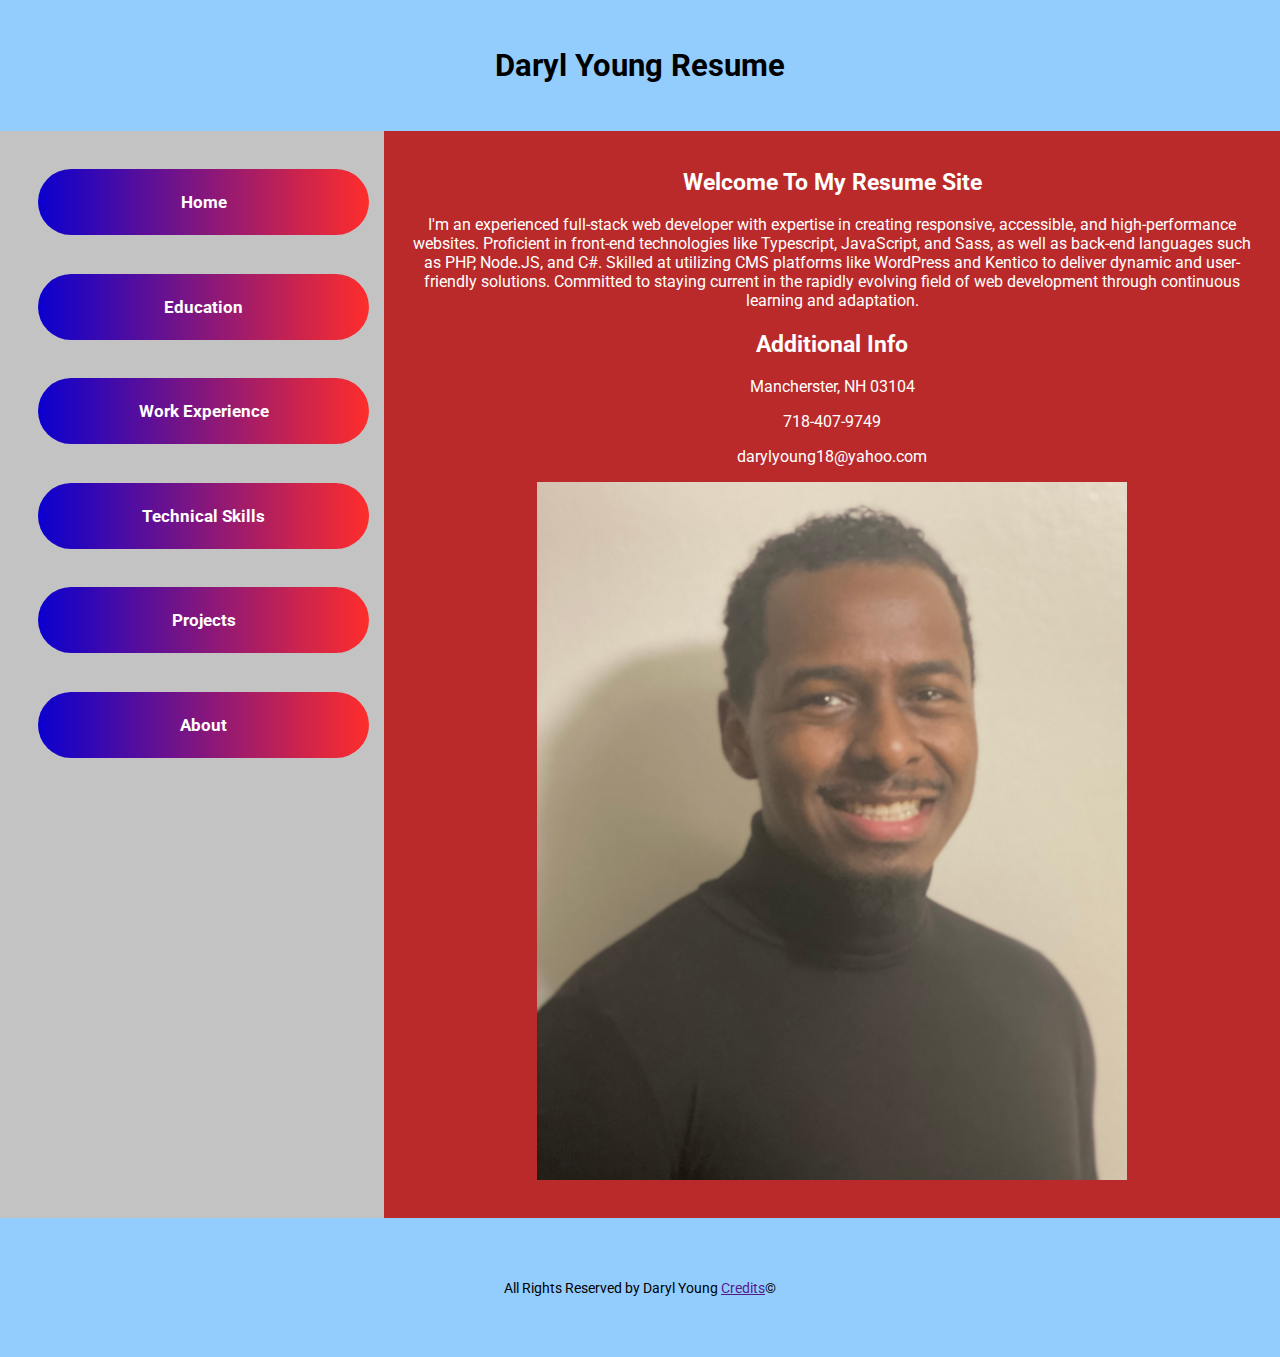
<file: index.html>
<!DOCTYPE html>
<html lang="en">
<head>
    <meta charset="UTF-8">
    <meta name="viewport" content="width=device-width, initial-scale=1.0">
    <meta name="description" content="A website highlighting Daryl Young's resume">
    <link rel="preconnect" href="https://fonts.googleapis.com">
    <link rel="preconnect" href="https://fonts.gstatic.com" crossorigin>
    <link href="https://fonts.googleapis.com/css2?family=Montserrat:ital,wght@0,100..900;1,100..900&family=Roboto:ital,wght@0,100..900;1,100..900&display=swap" rel="stylesheet">
    <link rel="stylesheet" href="/styles/style.css">
    <title>Home | Resume </title>
</head>
<body>
    <div class="top-wrapper">
    <div id="wrapper">
        <header>
            <h1>Daryl Young Resume</h1>
            </header>
            <div class="content-wrapper">
            <div class="nav-container">
                    <nav>
                        <ul>
                            <li><a href="index.html">Home</a></li>
                            <li><a href="education.html">Education</a></li>
                            <li><a href="work-experience.html">Work Experience</a></li>
                            <li><a href="technical-skills.html">Technical Skills</a></li>
                            <li><a href="projects.html">Projects</a></li>
                            <li><a href="about.html">About </a></li>
                        </ul>
                    </nav>
                </div>
            <main>
                <div>
                    <h2>Welcome To My Resume Site</h2>
                    <p>I'm an experienced full-stack web developer with expertise in creating responsive, accessible, and
                        high-performance websites. Proficient in front-end technologies like Typescript, JavaScript,
                        and Sass, as well as back-end languages such as PHP, Node.JS, and C#. Skilled at utilizing CMS
                        platforms like WordPress and Kentico to deliver dynamic and user-friendly solutions.
                        Committed to staying current in the rapidly evolving field of web development through
                        continuous learning and adaptation.
                    </p>
                </div>
                <div>
                    <h2>Additional Info </h2>
                    <p>Mancherster, NH 03104</p>
                    <p>718-407-9749</p>
                    <p>darylyoung18@yahoo.com</p>
                    <p class="resume-image">
                        <img alt="" src="assets\IMG_4485.jpg">
                    </p>
                </div>
            </main>
        </div>
    </div>
    <footer>
        <p>All Rights Reserved by Daryl Young <a href=""> Credits</a >&copy; </p>
    </footer>
</div>
</body>
</html>
</file>
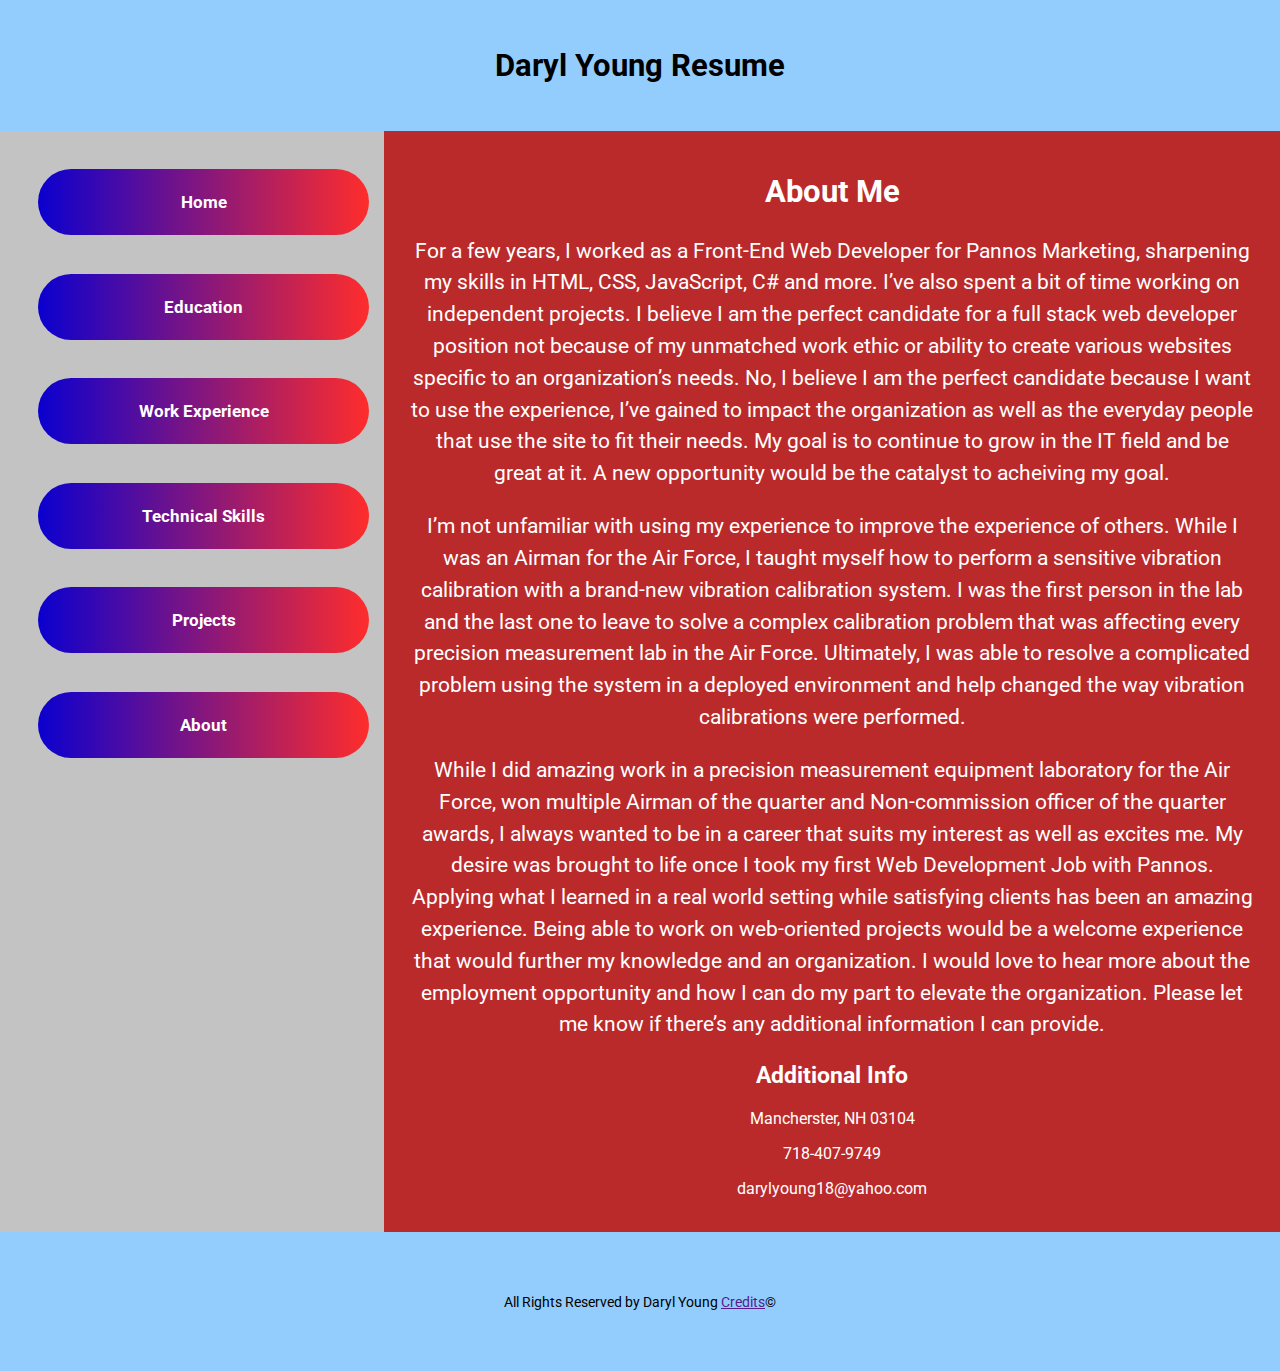
<file: about.html>
<!DOCTYPE html>
<html lang="en">
<head>
    <meta charset="UTF-8">
    <meta name="viewport" content="width=device-width, initial-scale=1.0">
    <link rel="preconnect" href="https://fonts.googleapis.com">
    <link rel="preconnect" href="https://fonts.gstatic.com" crossorigin>
    <link href="https://fonts.googleapis.com/css2?family=Montserrat:ital,wght@0,100..900;1,100..900&family=Roboto:ital,wght@0,100..900;1,100..900&display=swap" rel="stylesheet">
    <link rel="stylesheet" href="/styles/style.css">
    <link rel="stylesheet" href="/styles/about.css">
    <title>Daryl Young Resume | About</title>
</head>
<body>
    <div class="top-wrapper">
        <div id="wrapper">
            <header>
                <h1>Daryl Young Resume</h1>
                </header>
            <div class="content-wrapper">                
                    <div class="nav-container">
                        <nav>
                            <ul>
                                <li><a href="index.html">Home</a></li>
                                <li><a href="education.html">Education</a></li>
                                <li><a href="work-experience.html">Work Experience</a></li>
                                <li><a href="technical-skills.html">Technical Skills</a></li>
                                <li><a href="projects.html">Projects</a></li>
                                <li><a href="about.html">About </a></li>
                            </ul>
                        </nav>
                    </div>
                <main>
                    <div class="about-section">
                        <h2>About Me</h2>
                        <p>
                            For a few years, I worked as a Front-End Web Developer for Pannos Marketing, sharpening my skills in HTML, CSS, JavaScript, C# and more. I’ve also spent a bit of time working on independent projects.  
                            I believe I am the perfect candidate for a full stack web developer position not because of my unmatched work ethic or ability to create various websites specific to an organization’s needs.
                            No, I believe I am the perfect candidate because I want to use the experience, I’ve gained to impact the organization as well as the everyday people that use the site to fit their needs. 
                            My goal is to continue to grow in the IT field and be great at it. A new opportunity would be the catalyst to acheiving my goal.                
                        </p>
                        <p>
                            I’m not unfamiliar with using my experience to improve the experience of others. While I was an Airman for the Air Force, 
                            I taught myself how to perform a sensitive vibration calibration with a brand-new vibration calibration system. 
                            I was the first person in the lab and the last one to leave to solve a complex calibration problem that was affecting every precision measurement lab in the Air Force. 
                            Ultimately, I was able to resolve a complicated problem using the system in a deployed environment and help changed the way vibration calibrations were performed.
                        </p>
                        <p>
                            While I did amazing work in a precision measurement equipment laboratory for the Air Force, won multiple Airman of the quarter and Non-commission officer of the quarter awards, 
                        I always wanted to be in a career that suits my interest as well as excites me. My desire was brought to life once I took my first Web Development Job with Pannos. 
                        Applying what I learned in a real world setting while satisfying clients has been an amazing experience. 
                        Being able to work on web-oriented projects would be a welcome experience that would further my knowledge and an organization.
                        I would love to hear more about the employment opportunity and how I can do my part to elevate the organization. 
                        Please let me know if there’s any additional information I can provide.
                        </p>
                    </div>
                    <div>
                        <h2>Additional Info </h2>
                        <p>Mancherster, NH 03104</p>
                        <p>718-407-9749</p>
                        <p>darylyoung18@yahoo.com</p>
                    </div>
                </main>
            </div>
        </div>
    
    <footer>
        <p>All Rights Reserved by Daryl Young <a href=""> Credits</a >&copy; </p>
    </footer>
</div>
</body>
</html>
</file>
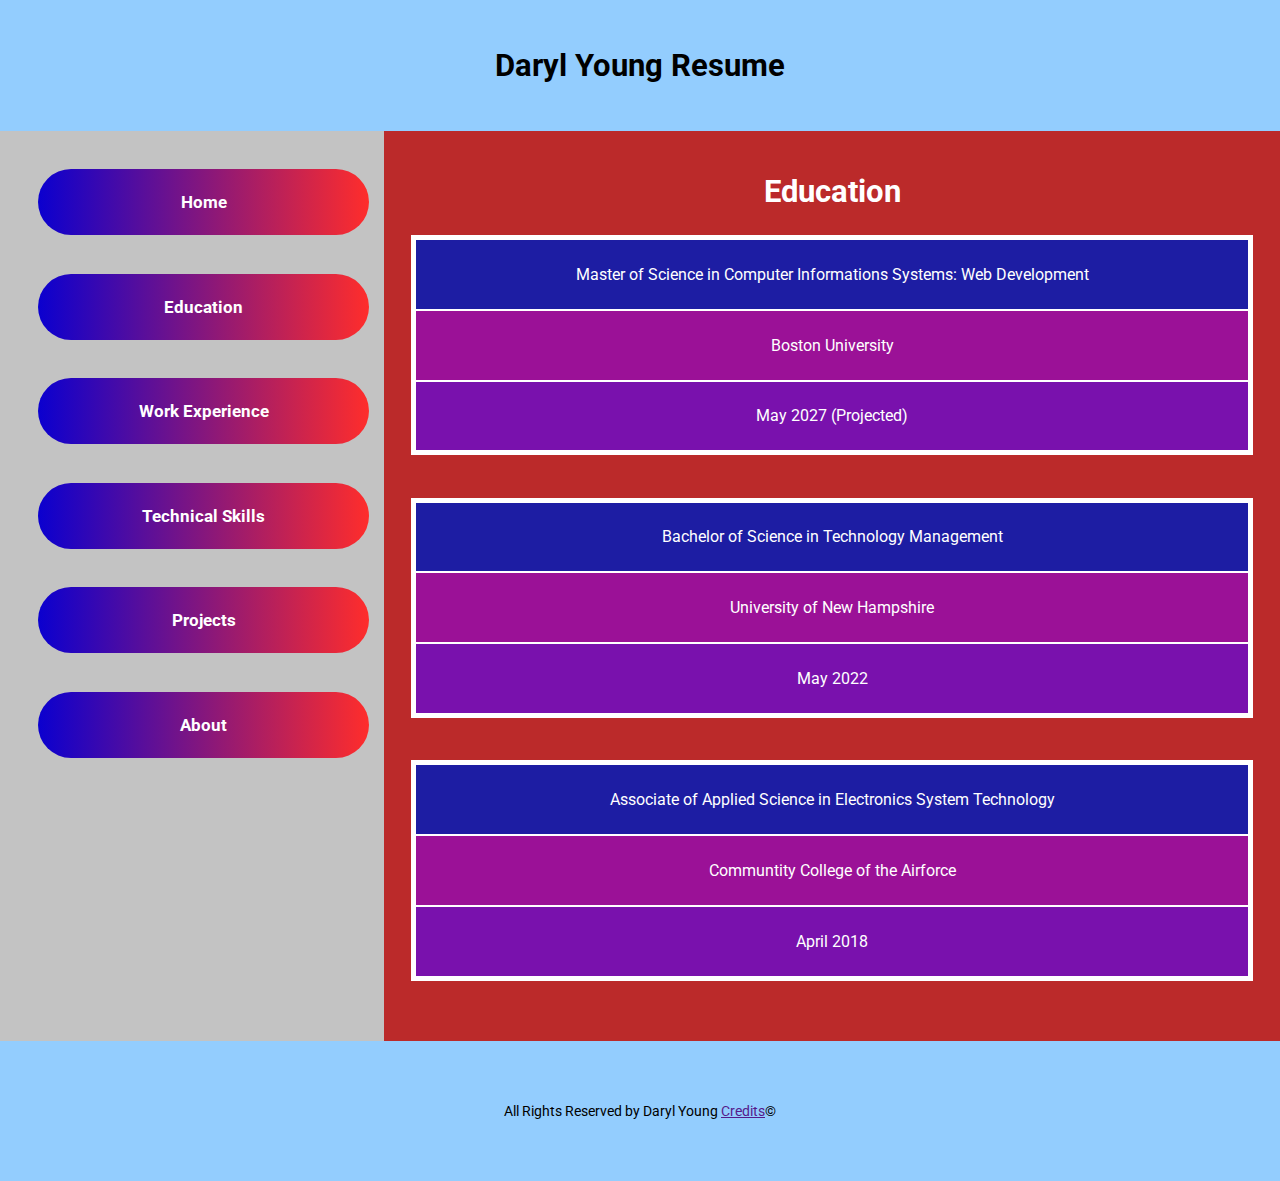
<file: education.html>
<!DOCTYPE html>
<html lang="en">
<head>
    <meta charset="UTF-8">
    <meta name="viewport" content="width=device-width, initial-scale=1.0">
    <link rel="preconnect" href="https://fonts.googleapis.com">
    <link rel="preconnect" href="https://fonts.gstatic.com" crossorigin>
    <link href="https://fonts.googleapis.com/css2?family=Montserrat:ital,wght@0,100..900;1,100..900&family=Roboto:ital,wght@0,100..900;1,100..900&display=swap" rel="stylesheet">
    <link rel="stylesheet" href="/styles/style.css">
    <link rel="stylesheet" href="/styles/education.css">
    <title>Daryl Young Resume | Education</title>
</head>
<body>
    <div class="top-wrapper">
        <div id="wrapper">
            <header>
                <h1>Daryl Young Resume</h1>
                </header>
                <div class="content-wrapper">                
                    <div class="nav-container">
                        <nav>
                            <ul>
                                <li><a href="index.html">Home</a></li>
                                <li><a href="education.html">Education</a></li>
                                <li><a href="work-experience.html">Work Experience</a></li>
                                <li><a href="technical-skills.html">Technical Skills</a></li>
                                <li><a href="projects.html">Projects</a></li>
                                <li><a href="about.html">About </a></li>
                            </ul>
                        </nav>
                    </div>
                <main>
                    <div>
                        <div class="education-title">
                            <h2>Education</h2>
                        </div>
                        <div class="education-section">
                            <div class="degree-info">
                                <p class="degree">Master of Science in Computer Informations Systems: Web Development </p>
                                <p class="school">Boston University</p>
                                <p class="grad-date">May 2027 (Projected)</p>
                            </div>
                            <div class="degree-info">
                                <p class="degree">Bachelor of Science in Technology Management</p>
                                <p class="school">University of New Hampshire</p>
                                <p class="grad-date">May 2022</p>
                            </div>
                            <div class="degree-info">
                                <p class="degree">Associate of Applied Science in Electronics System Technology</p>
                                <p class="school">Communtity College of the Airforce</p>
                                <p class="grad-date">April 2018</p>
                            </div>
                        </div>
                        
                    </div>
                    
                </main>
            </div>
        </div>
    
    <footer>
        <p>All Rights Reserved by Daryl Young <a href=""> Credits</a >&copy; </p>
    </footer>
    </div>
</body>
</html>
</file>
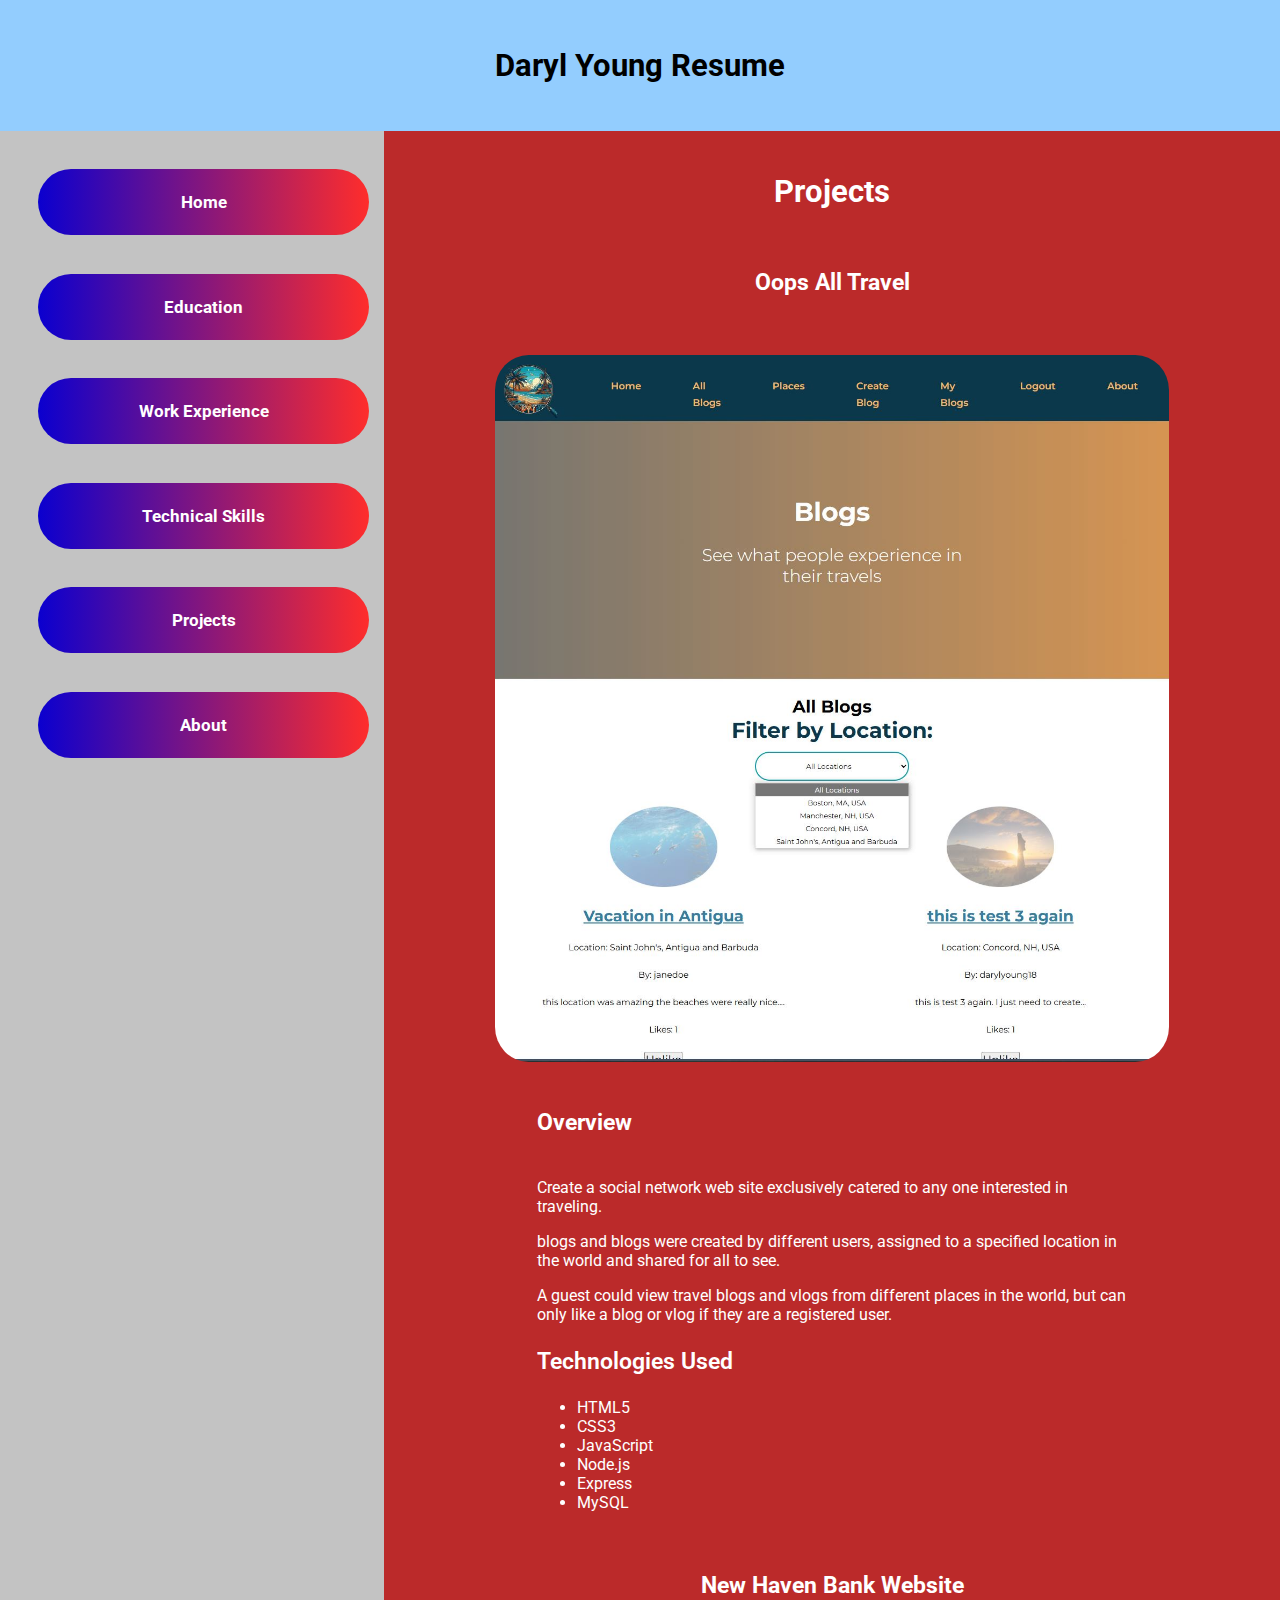
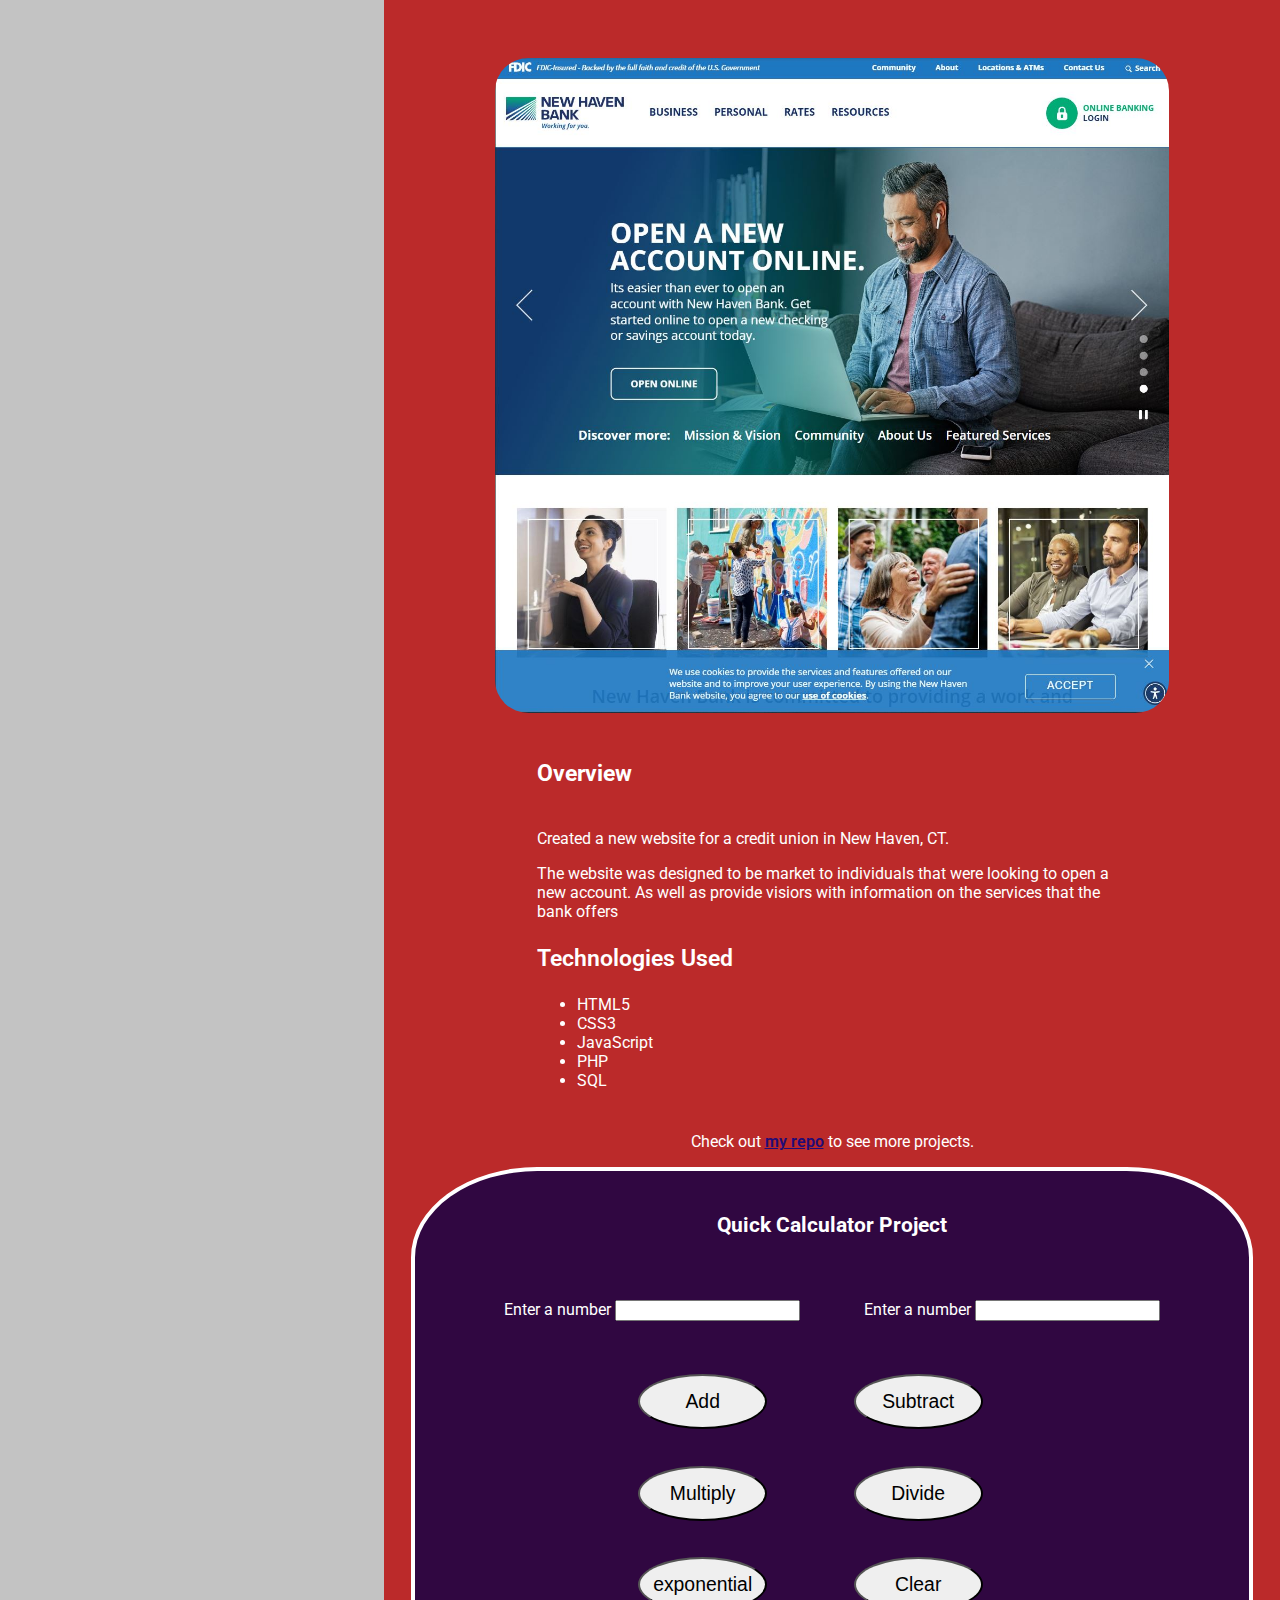
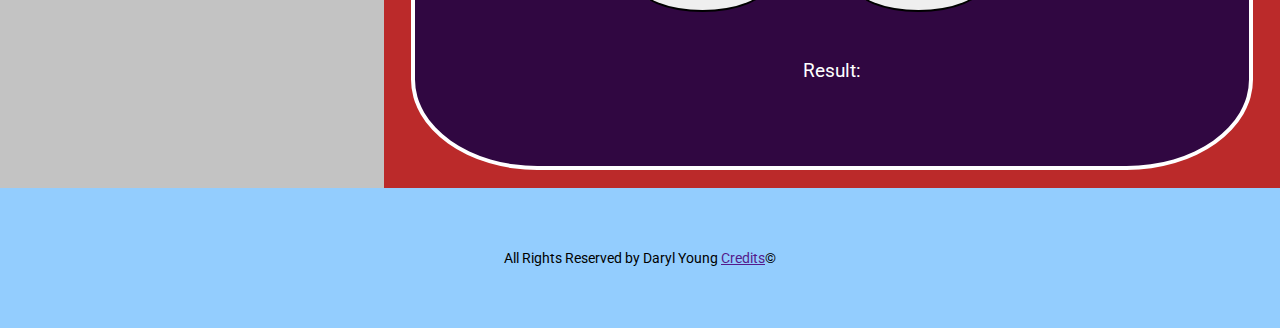
<file: projects.html>
<!DOCTYPE html>
<html lang="en">
<head>
    <meta charset="UTF-8">
    <meta name="viewport" content="width=device-width, initial-scale=1.0">
    <link rel="preconnect" href="https://fonts.googleapis.com">
    <link rel="preconnect" href="https://fonts.gstatic.com" crossorigin>
    <link href="https://fonts.googleapis.com/css2?family=Montserrat:ital,wght@0,100..900;1,100..900&family=Roboto:ital,wght@0,100..900;1,100..900&display=swap" rel="stylesheet">
    <link rel="stylesheet" href="/styles/style.css">
    <link rel="stylesheet" href="/styles/project.css">
   
    <title>Daryl Young Resume | Project</title>
</head>
<body>
    <div class="top-wrapper">
        <div id="wrapper">
            <header>
                <h1>Daryl Young Resume</h1>
                </header>
                <div class="content-wrapper">
                    <div class="nav-container">
                        <nav>
                            <ul>
                                <li><a href="index.html">Home</a></li>
                                <li><a href="education.html">Education</a></li>
                                <li><a href="work-experience.html">Work Experience</a></li>
                                <li><a href="technical-skills.html">Technical Skills</a></li>
                                <li><a href="projects.html">Projects</a></li>
                                <li><a href="about.html">About </a></li>
                            </ul>
                        </nav>
                    </div>
                <main>
                    <div class="project-title-section">
                        <h2> Projects </h2>
                        
                    </div>
                    <div class="project-section">
                        <div class="project-info">
                            <h3>Oops All Travel</h3>
                            <div class="project-image">
                                <img src="assets\oops-all-travel-pic.JPG" alt="Oops All Travel">
                            </div>
                            <div class="project-description">
                                <h3>Overview</h3>
                                <p>
                                    Create a social network web site exclusively catered to any one interested in traveling.
                                </p>
                                <p>
                                    blogs and blogs were created by different users, assigned to a specified location in the world
                                    and shared for all to see.
                                </p>
                                <p>
                                    A guest could view travel blogs and vlogs from different places in the world, but can only 
                                    like a blog or vlog if they are a registered user.
                                </p>
                                <p class="tech-used">Technologies Used</p>
                                <ul>
                                    <li>HTML5</li>
                                    <li>CSS3</li>
                                    <li>JavaScript</li>
                                    <li>Node.js</li>
                                    <li>Express</li>
                                    <li>MySQL</li>
                                </ul>
                            </div>
                        </div>
                        <div class="project-info">
                            <h3>New Haven Bank Website </h3>
                            <div class="project-image">
                                <img src="assets\nhb-img.JPG" alt="New Haven Bank ">
                            </div>
                            <div class="project-description">
                                <h3>Overview</h3>
                                <p>
                                    Created a new website for a credit union in New Haven, CT.
                                </p>
                                <p>
                                    The website was designed to be market to individuals that were looking to open a new account. As well
                                    as provide visiors with information on the services that the bank offers 
                                </p>
                            
                                <p class="tech-used">Technologies Used</p>
                                <ul>
                                    <li>HTML5</li>
                                    <li>CSS3</li>
                                    <li>JavaScript</li>
                                    <li>PHP</li>
                                    <li>SQL</li>
                                </ul>
                            </div>
                        </div>
                        <div class="repo-link">
                        <p> Check out <a href="https://github.com/darylyoungdev18">my repo</a> to see more projects.</p>
                        </div>
                    </div>
                    <div class="calculator-section">
                        <h3>Quick Calculator Project</h3>
                        <div class="calculator">
                            <form>
                                <div class="num-entry-section">
                                <div class="left-num">
                                <label for="num1">Enter a number</label>
                                <input type="number" id="num1" name="num1">
                                </div>
                                <div class="right-num">
                                <label for="num2">Enter a number</label>
                                <input type="number" id="num2" name="num2">
                                </div>
                                </div>
                                <div class="btn-cmd">
                                <button id="addition" type="submit">Add</button>
                                <button id="subtraction" type="submit">Subtract</button>
                                <button id="multiplication" type="submit">Multiply</button>
                                <button id="division" type="submit">Divide</button>
                                <button id="exponential" type="submit">exponential</button>
                                <button id="clear" type="submit">Clear</button>
                                </div>
                            </form>
                            <div class="result">
                                <p>Result: </p>
                                <p id="result"></p>
                        </div>
                    </div>
                    </div>
                </main>
            </div>
        </div>
        <footer>
            <p>All Rights Reserved by Daryl Young <a href=""> Credits</a >&copy; </p>
        </footer>
    </div>
    <script src="script.js"></script> 
</body>
</html>
</file>
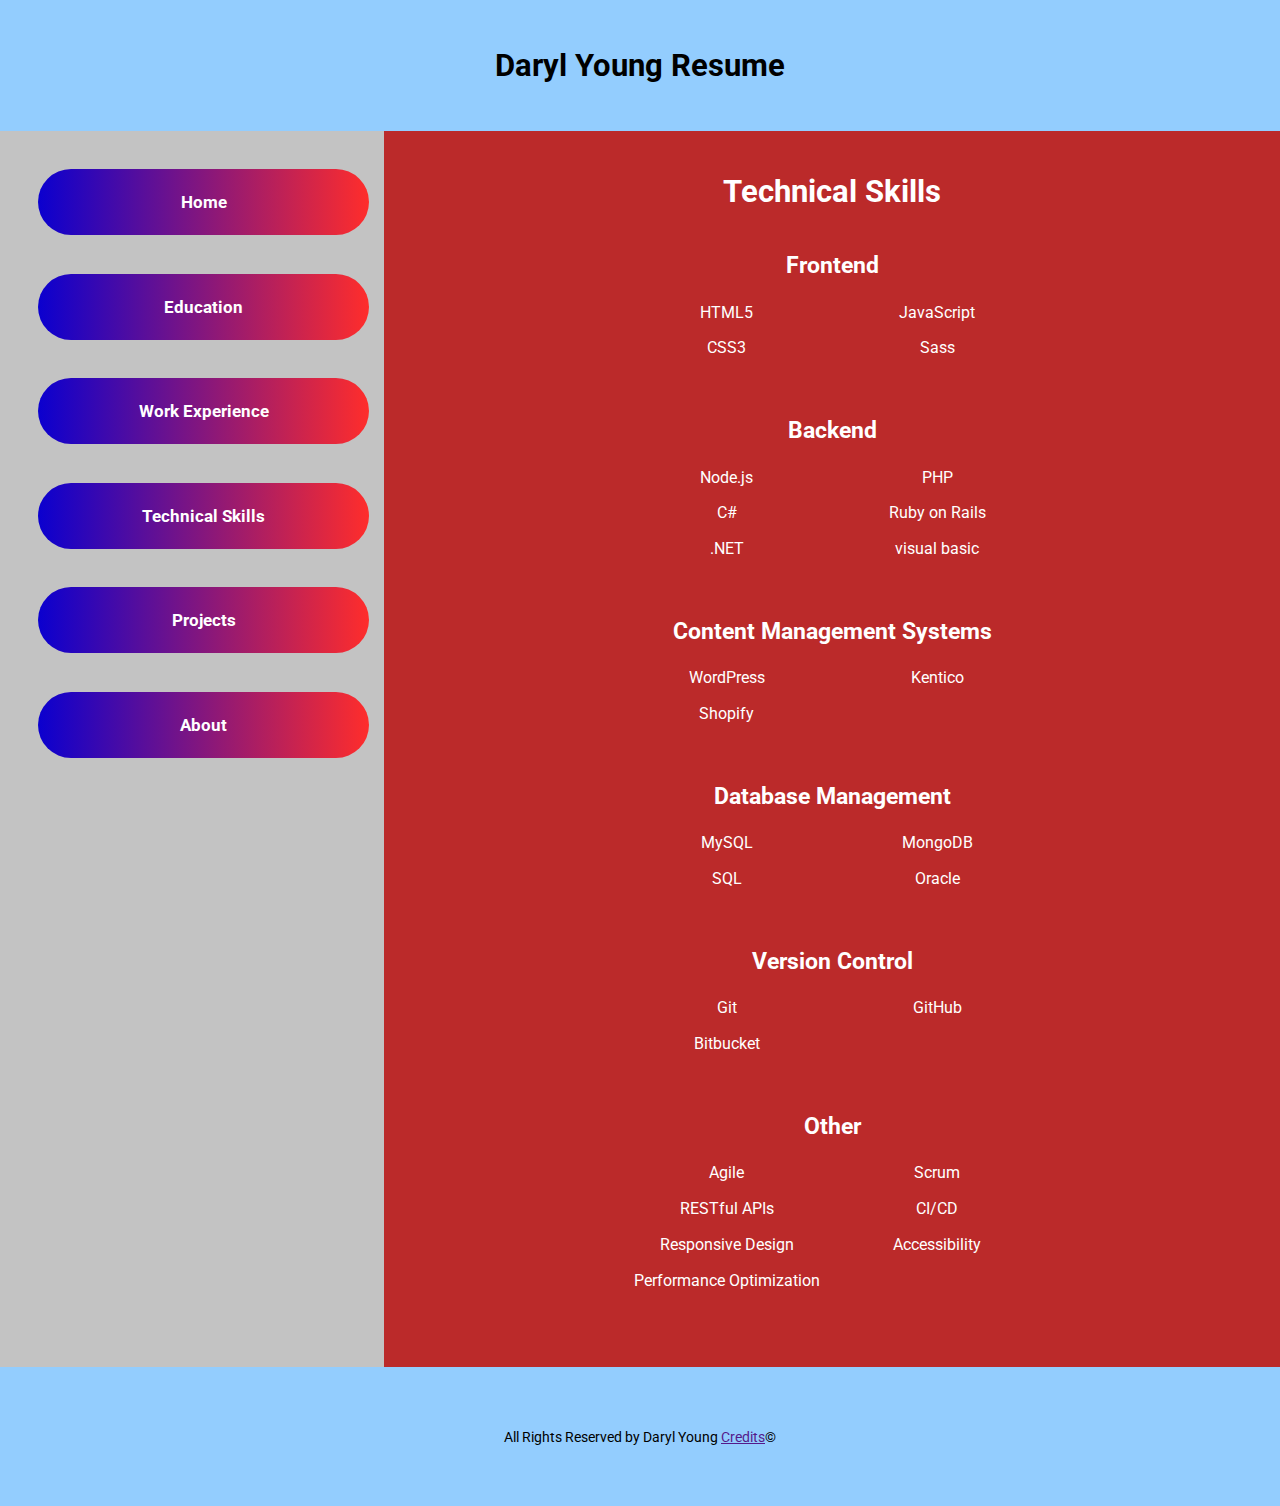
<file: technical-skills.html>
<!DOCTYPE html>
<html lang="en">
<head>
    <meta charset="UTF-8">
    <meta name="viewport" content="width=device-width, initial-scale=1.0">
    <link rel="preconnect" href="https://fonts.googleapis.com">
    <link rel="preconnect" href="https://fonts.gstatic.com" crossorigin>
    <link href="https://fonts.googleapis.com/css2?family=Montserrat:ital,wght@0,100..900;1,100..900&family=Roboto:ital,wght@0,100..900;1,100..900&display=swap" rel="stylesheet">
    <link rel="stylesheet" href="/styles/style.css">
    <link rel="stylesheet" href="/styles/skills.css">
    <title>Daryl Young Resume | Technical Skills</title>
</head>
<body>
    <div class="top-wrapper">
        <div id="wrapper">
            <header>
                <h1>Daryl Young Resume</h1>
                </header>
                <div class="content-wrapper">
                <div class="nav-container">
                    <nav>
                        <ul>
                            <li><a href="index.html">Home</a></li>
                            <li><a href="education.html">Education</a></li>
                            <li><a href="work-experience.html">Work Experience</a></li>
                            <li><a href="technical-skills.html">Technical Skills</a></li>
                            <li><a href="projects.html">Projects</a></li>
                            <li><a href="about.html">About </a></li>
                        </ul>
                    </nav>
                </div>
            <main>
                <div class="skills-title-section">
                    <h2>Technical Skills</h2>
                </div>
                <div class="skill-description">
                    <div class="skills-category">
                    <h3>Frontend</h3>
                    <ul>
                        <li>HTML5</li>
                        <li>JavaScript</li>
                        <li>CSS3</li>
                        <li>Sass</li>  
                    </ul>
                </div>
                <div class="skills-category">
                    <h3>Backend</h3>
                    <ul>
                        <li>Node.js</li>
                        <li>PHP</li>
                        <li>C#</li>
                        <li>Ruby on Rails</li>
                        <li>.NET </li>
                        <li>visual basic</li>
                    </ul>
                    </div>
                    <div class="skills-category">
                    <h3>Content Management Systems</h3>
                    <ul>
                        <li>WordPress</li>
                        <li>Kentico</li>
                        <li>Shopify</li>
                    </ul>
                    </div>
                    <div class="skills-category">
                    <h3>Database Management</h3>
                    <ul>
                        <li>MySQL</li>
                        <li>MongoDB</li>
                        <li>SQL</li>
                        <li>Oracle</li>
                    </ul>
                    </div>
                    <div class="skills-category">
                        <h3>Version Control</h3>
                        <ul>
                            <li>Git</li>
                            <li>GitHub</li>
                            <li>Bitbucket</li>
                        </ul>
                    </div>
                    <div class="skills-category">
                    <h3>Other</h3>
                    <ul>
                        <li>Agile</li>
                        <li>Scrum</li>
                        <li>RESTful APIs</li>
                        <li>CI/CD</li>
                        <li>Responsive Design</li>
                        <li>Accessibility</li>
                        <li>Performance Optimization</li>
                    </ul>
                    </div>
                </div>
            </main>
        </div>
    </div>
    <footer>
        <p>All Rights Reserved by Daryl Young <a href=""> Credits</a >&copy; </p>
    </footer>
    </div>
</body>
</html>
</file>
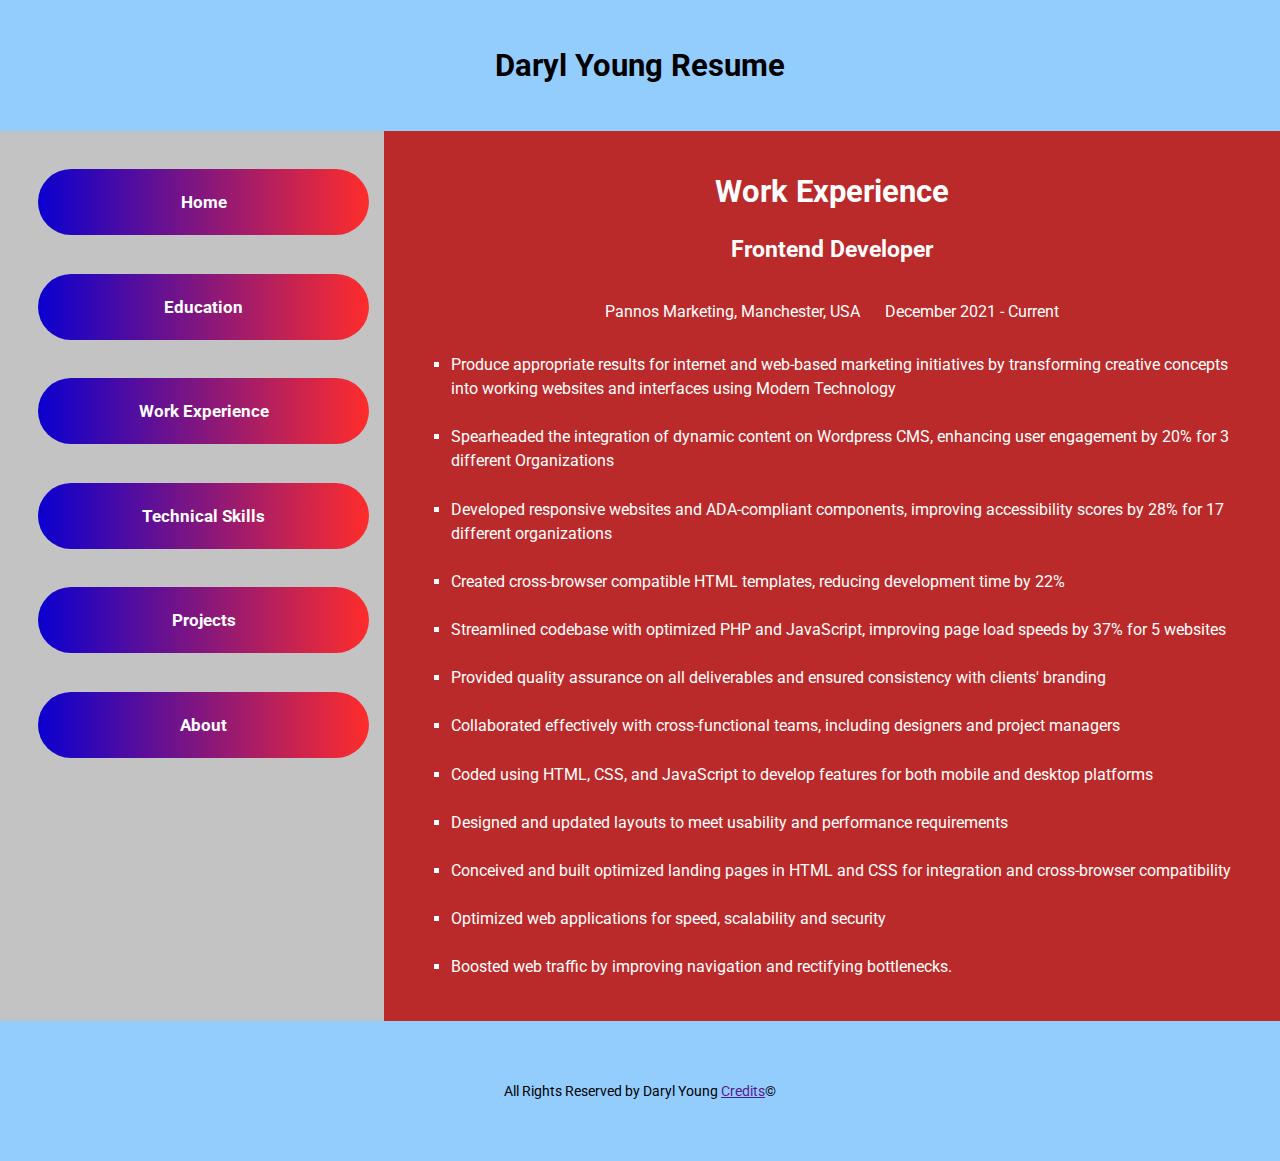
<file: work-experience.html>
<!DOCTYPE html>
<html lang="en">
<head>
    <meta charset="UTF-8">
    <meta name="viewport" content="width=device-width, initial-scale=1.0">
    <link rel="preconnect" href="https://fonts.googleapis.com">
    <link rel="preconnect" href="https://fonts.gstatic.com" crossorigin>
    <link href="https://fonts.googleapis.com/css2?family=Montserrat:ital,wght@0,100..900;1,100..900&family=Roboto:ital,wght@0,100..900;1,100..900&display=swap" rel="stylesheet">
    <link rel="stylesheet" href="/styles/style.css">
    <link rel="stylesheet" href="/styles/work-ex-style.css">
    <title>Daryl Young Resume | Work Experience</title>
</head>
<body>
    <div class="top-wrapper">
        <div id="wrapper">
            <header>
                <h1>Daryl Young Resume</h1>
                </header>
                <div class="content-wrapper">
                    <div class="nav-container">
                        <nav>
                            <ul>
                                <li><a href="index.html">Home</a></li>
                                <li><a href="education.html">Education</a></li>
                                <li><a href="work-experience.html">Work Experience</a></li>
                                <li><a href="technical-skills.html">Technical Skills</a></li>
                                <li><a href="projects.html">Projects</a></li>
                                <li><a href="about.html">About </a></li>
                            </ul>
                        </nav>
                    </div>
                <main>
                    <div class="work-title-section">
                        <h2>Work Experience</h2>
                        <h3 class="work-role">Frontend Developer</h3>
                        <div class="work-location">
                            <p>Pannos Marketing, Manchester, USA</p>
                            <p>December 2021 - Current </p>
                        </div>
                    </div>
                    <div class="work-description-section">
                        <ul>
                            <li>Produce appropriate results for internet and web-based marketing initiatives by transforming
                                creative concepts into working websites and interfaces using Modern Technology</li>
                            <li>Spearheaded the integration of dynamic content on Wordpress CMS, enhancing user engagement by
                                20% for 3 different Organizations</li>
                            <li>Developed responsive websites and ADA-compliant components, improving accessibility scores by
                                28% for 17 different organizations</li>
                            <li>Created cross-browser compatible HTML templates, reducing development time by 22%</li>
                            <li>Streamlined codebase with optimized PHP and JavaScript, improving page load speeds by 37% for 5
                                websites</li>
                            <li>Provided quality assurance on all deliverables and ensured consistency with clients' branding </li>
                            <li>Collaborated effectively with cross-functional teams, including designers and project managers</li>
                            <li>Coded using HTML, CSS, and JavaScript to develop features for both mobile and desktop platforms</li>
                            <li>Designed and updated layouts to meet usability and performance requirements</li>
                            <li>Conceived and built optimized landing pages in HTML and CSS for integration and cross-browser
                                compatibility</li>
                            <li>Optimized web applications for speed, scalability and security</li>
                            <li>Boosted web traffic by improving navigation and rectifying bottlenecks.</li>
                        </ul>
                    </div>
                </main>
            </div>
        </div>
    
    <footer>
        <p>All Rights Reserved by Daryl Young <a href=""> Credits</a >&copy; </p>
    </footer>
</div>
</body>
</html>
</file>
<file: styles/style.css>
html,
body{
    width:100%;
    height:100%;
}

body{
    margin:0;
    padding:0;
    box-sizing: border-box;
    font-family:'Roboto', sans-serif; 
}
.top-wrapper{
    width:100%;
    height:100%;
}
header h1{
        background: #93cdfe;
        margin: 0;
        padding: 3rem 1rem;
        text-align: center;
        font-size: calc(5px + 2vw);
}
.content-wrapper{
    display: grid;
    grid-template-columns: 30% 70%;
    min-height:82vh;
}
.nav-container{
    text-align: center;
    background: #c3c3c3;
}
nav ul{
    margin: 0;
    list-style-type: none;
    padding: 0;
}
nav ul li{
    width: 80%;
    padding: 6% 3%;
    margin: 10%;
    background: linear-gradient(to right, #0b00cf, #ff2d2b);
    color: white;
    border-radius: 3rem;
}
nav a{
    text-decoration: none;
    color: white;
    font-weight: 700;
    font-size: calc(2px + 1.2vw);
}
nav a:hover{
    text-decoration: underline;
}
main{
    background: #bb2a2a;
    color: white;
    text-align:center;
    padding:2% 3%;
}
main h2{
    font-size: calc(4px + 1.5vw);
}
main h3{
    font-size: calc(4px + 1.3vw);
}
main p{
    font-size: calc(2px + 1.1vw);
}
.resume-image img{
    max-width: 70%;
}
footer{
    background: #93cdfe;
    padding: 3rem 1rem;
    text-align: center;
}
footer p{
    font-size: calc(1px + 1vw);
}

@media screen and (max-width:900px){
    header h1{
        font-size: calc(5px + 7vw);
    }
    .content-wrapper{
        grid-template-columns: 1fr;
    }
    .nav-container {
        padding:3%
    }
    nav ul{
        display: grid;
    justify-content: center;
    grid-template-columns: 1fr 1fr 1fr;
    }
    nav ul li{
        border-radius: 1rem;
        margin: 2%;
        min-width: 7%;
    }
    nav a{
        font-size: calc(5px + 3vw);
    }
    main h2{
        font-size: calc(5px + 3.4vw);
    }
    main p{
        font-size: calc(5px + 3vw);
    }
    footer p{
        font-size: calc(5px + 3vw);
    }
}
</file>
<file: styles/about.css>
.about-section h2{
    font-size: calc(5px + 2vw);
}

.about-section p{
    font-size: calc(2px + 1.5vw);
    line-height:1.5;
}
@media screen and (max-width: 900px){
    .about-section h2{
        font-size: calc(5px + 7vw);
    }
    .about-section p {
        font-size: calc(1px + 4vw);
    }
}
</file>
<file: styles/education.css>
.education-title h2{
    font-size: calc(5px + 2vw);
}
.degree-info{
    border: 5px solid white;
    margin: auto auto 5% auto;

}
.degree{
    border-bottom:2px solid white;
    margin:0;
    padding: 3% 0 3% 0;
    background-color: #1d1da3;
}
.school{
    border-bottom:2px solid white;
    margin:0;
    padding: 3% 0 3% 0;
    background-color: #9b1197;
    
}
.grad-date{
    margin:0;
    padding: 3% 0 3% 0;
    background-color: #7911ad;
}

@media screen and (max-width: 900px){
    .education-title h2{
        font-size: calc(5px + 7vw);
    }
}
</file>
<file: styles/project.css>
.project-title-section h2{
    font-size: calc(5px + 2vw);
}
.project-info h3{
    margin:7% auto;
    font-size: calc(4px + 1.5vw);
}

.project-description{
    width: 70%;
    margin:5% auto;
    text-align: left;
}
.project-description h3{
    font-size: calc(4px + 1.5vw);
}
.project-description ul li{
    font-size: calc(2px + 1.1vw);
}
.project-image img{
    width:80%;
    border-radius: 5%;

}
.repo-link a{
    font-weight: 600;
    color: #210b77;
}

.tech-used{
    font-size: calc(4px + 1.5vw);
    font-weight:600;
}

.calculator-section{
    background-color: #300741;
    padding: 5% 3%;
    border-radius:15%;
    border: 4px solid white;
}
.calculator-section h3{
    margin: auto auto 8%;
}
.num-entry-section{
    display: flex;
    justify-content: space-evenly;
    flex-wrap: wrap;
}
.btn-cmd{
    display: grid;
    grid-template-columns: 1fr 1fr;
    width: 55%;
    margin: 4% auto;
}
.btn-cmd button{
    margin: 10% 10%;
    padding: 5%;
    border-radius: 100%;
    font-size: calc(4px + 1.2vw);
    width: 60%;
    height: 60%;
}
.result p{
    font-size: calc(4px + 1.2vw);
}
#result{
    font-size: calc(4px + 3vw);
    font-style:italic;
}
@media screen and (max-width: 900px){
    .project-title-section h2{
        font-size: calc(5px + 7vw);
    }
    .project-info h3{
        margin:7% auto;
        font-size: calc(2px + 5.5vw);
    }
    .project-description h3{
        font-size: calc(2px + 5.5vw);
    }

    .project-section p {
        font-size: calc(1px + 4vw);
    }
    .project-description ul li{
        font-size: calc(1px + 4vw);
    }
    .calculator-section h3{
        font-size: calc(2px + 5.5vw);
    }

    .btn-cmd{
        width:unset;
    }
    .btn-cmd button{
        font-size: calc(2px + 3.5vw);
    }

    input[type="number"]{
        font-size: calc(2px + 5vw);
        margin-bottom:4%;
    }
    
    
}
</file>
<file: styles/skills.css>
.skills-title-section h2{
    font-size: calc(5px + 2vw);
}
.skills-category{
    margin:5% auto;
}
.skills-category h3{
    font-size: calc(4px + 1.5vw);
}
.skills-category ul{
    width:50%;
    list-style-type:none;
    display:grid;
    grid-template-columns:1fr 1fr;

    padding:0;
    margin:auto;
}
.skills-category ul li{
    display: inline-block;
    font-size: calc(2px + 1.1vw);
    margin: auto auto 8% auto;
}

@media screen and (max-width: 900px){
    .skills-title-section h2{
        font-size: calc(5px + 7vw);
    }
    .skills-category h3{
        font-size: calc(2px + 5.5vw);
    }
    .skills-category ul{
        display: block;
        max-width: none;
    }
    
    .skills-category ul  li{
        display:block;
        font-size: calc(1px + 4vw);
        margin: auto auto 6% auto
    }
}
</file>
<file: styles/work-ex-style.css>
.work-title-section h2{
    font-size: calc(5px + 2vw);
}

.work-role{
    font-size: calc(4px + 1.5vw);
}
.work-location{
    display:flex;
    justify-content: space-evenly;
    max-width: 60%;
    margin:auto;

}
.work-description-section{
    text-align: left;

}
.work-description-section ul{
    line-height: 1.5;
}
.work-description-section li{
    margin:auto auto 3% auto;
    font-size: calc(2px + 1.1vw);
    list-style-type: square;
}
@media screen and (max-width: 900px){
    .work-title-section h2{
        font-size: calc(5px + 7vw);
    }
    .work-role{
        font-size: calc(2px + 5.5vw);
    }
    .work-location{
        display: block;
        max-width: none;
    }
    .work-location p{
        font-size: calc(1px + 4vw);
    }
    .work-description-section li{
        font-size: calc(1px + 3vw);
        margin: auto auto 6% auto
    }
}
</file>
